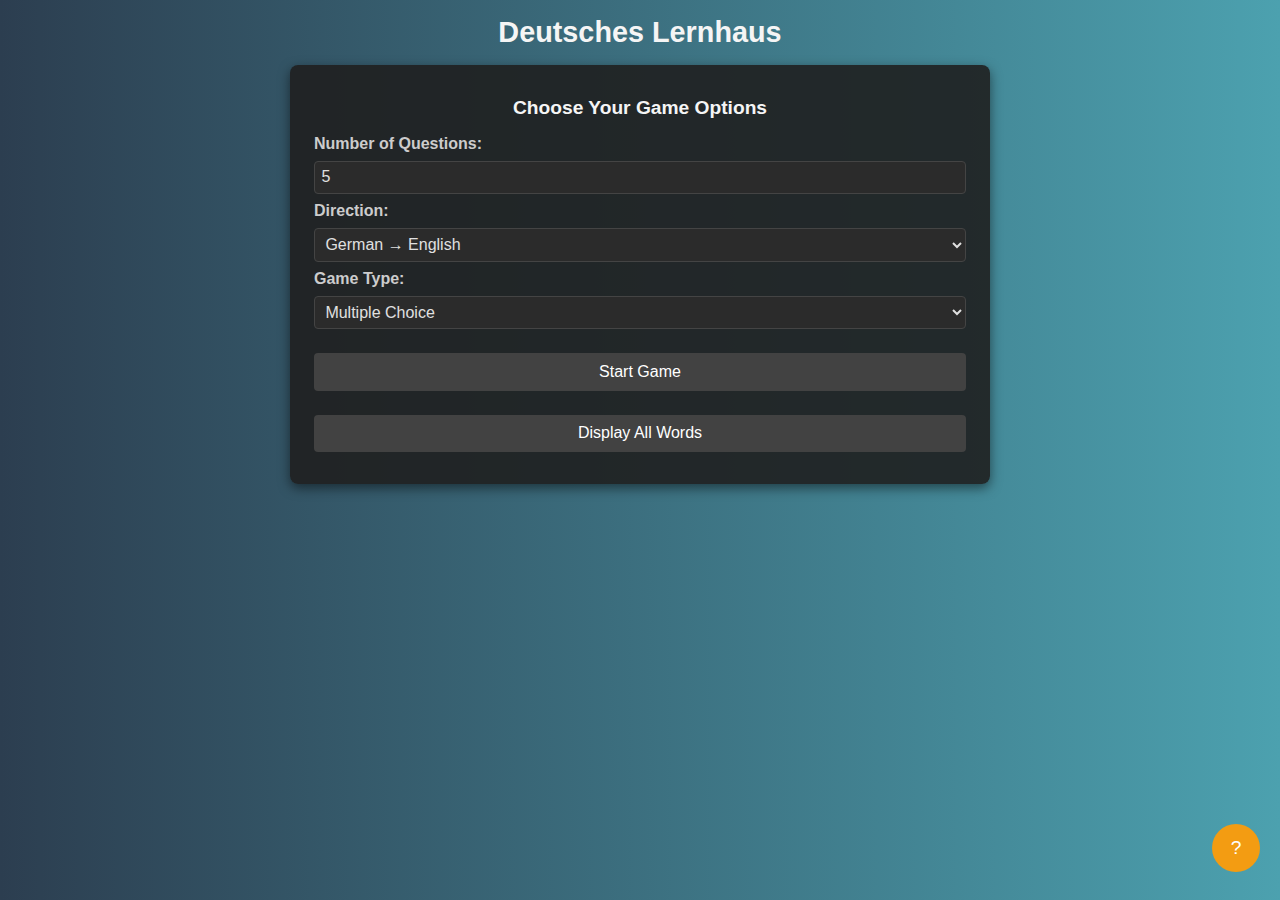
<file: index.html>
<!DOCTYPE html>
<html lang="en">
<head>
  <meta charset="UTF-8" />
  <title>Deutsches Lernhaus</title>
  <meta name="viewport" content="width=device-width, initial-scale=1.0" />
  <link rel="stylesheet" href="styles.css" />
</head>
<body>

  <!-- Main Heading -->
  <h1>Deutsches Lernhaus</h1>

  <div id="homeContainer">
    <h2>Choose Your Game Options</h2>

    <!-- Game Configuration -->
    <label for="questionCount">Number of Questions:</label>
    <input type="number" id="questionCount" min="1" max="999" value="5" />

    <label for="directionChoice">Direction:</label>
    <select id="directionChoice">
      <option value="DE->EN">German → English</option>
      <option value="EN->DE">English → German</option>
    </select>

    <label for="gameType">Game Type:</label>
    <select id="gameType">
      <option value="multiple" selected>Multiple Choice</option>
      <option value="flashcard">Flash Cards</option>
    </select>

    <!-- Start Button -->
    <button id="startBtn" class="longBtn" style="margin-top:1rem;">Start Game</button>

    <!-- Display Words Button -->
    <button 
      class="longBtn" 
      onclick="location.href='words.html'"
      style="margin-top:1rem;"
    >
      Display All Words
    </button>
  </div>

  <!-- Help Button -->
  <button id="helpButton" onclick="openHelpModal()">?</button>

  <!-- Help Modal -->
  <div id="helpModal">
    <div id="helpModalContent">
      <h3>How to Play</h3>
      <!-- Subheadings + bullet points -->
      <h4>Multiple Choice</h4>
      <ul style="text-align:left; margin-bottom:1rem;">
        <li>Select the number of questions and your language direction.</li>
        <li>Click “Start Game,” then pick the correct option for each question.</li>
        <li>Exit any time or finish all questions to see your results.</li>
      </ul>

      <h4>Flash Cards</h4>
      <ul style="text-align:left; margin-bottom:1rem;">
        <li>Choose how many flash cards and your language direction.</li>
        <li>Click “Show Answer,” then mark yourself correct or wrong.</li>
        <li>Exit or finish to see your final score and review table.</li>
      </ul>

      <h4>Vocabulary</h4>
      <ul style="text-align:left; margin-bottom:1rem;">
        <li>Use “Display All Words” to see the entire vocabulary list.</li>
        <li>Filter by letter (German) or search in German or English.</li>
      </ul>

      <h4>Exiting a Game</h4>
      <ul style="text-align:left;">
        <li>Click “Exit Game” to confirm leaving mid-session.</li>
        <li>Unanswered questions are marked as wrong.</li>
      </ul>

      <div id="helpModalButtons" style="margin-top:1rem;">
        <button onclick="closeHelpModal()">Close</button>
      </div>
    </div>
  </div>

  <script>
    document.getElementById("startBtn").addEventListener("click", () => {
      const limit = document.getElementById("questionCount").value.trim();
      const direction = document.getElementById("directionChoice").value.trim();
      const gameType = document.getElementById("gameType").value;

      if (!limit || parseInt(limit) < 1) {
        alert("Please enter a valid number of questions.");
        return;
      }

      if (gameType === "multiple") {
        window.location.href = `multiplechoice.html?limit=${limit}&dir=${encodeURIComponent(direction)}`;
      } else {
        window.location.href = `flashcard.html?limit=${limit}&dir=${encodeURIComponent(direction)}`;
      }
    });

    // Help Modal
    const helpModal = document.getElementById("helpModal");
    function openHelpModal() {
      helpModal.style.display = "flex";
    }
    function closeHelpModal() {
      helpModal.style.display = "none";
    }
  </script>
</body>
</html>
</file>
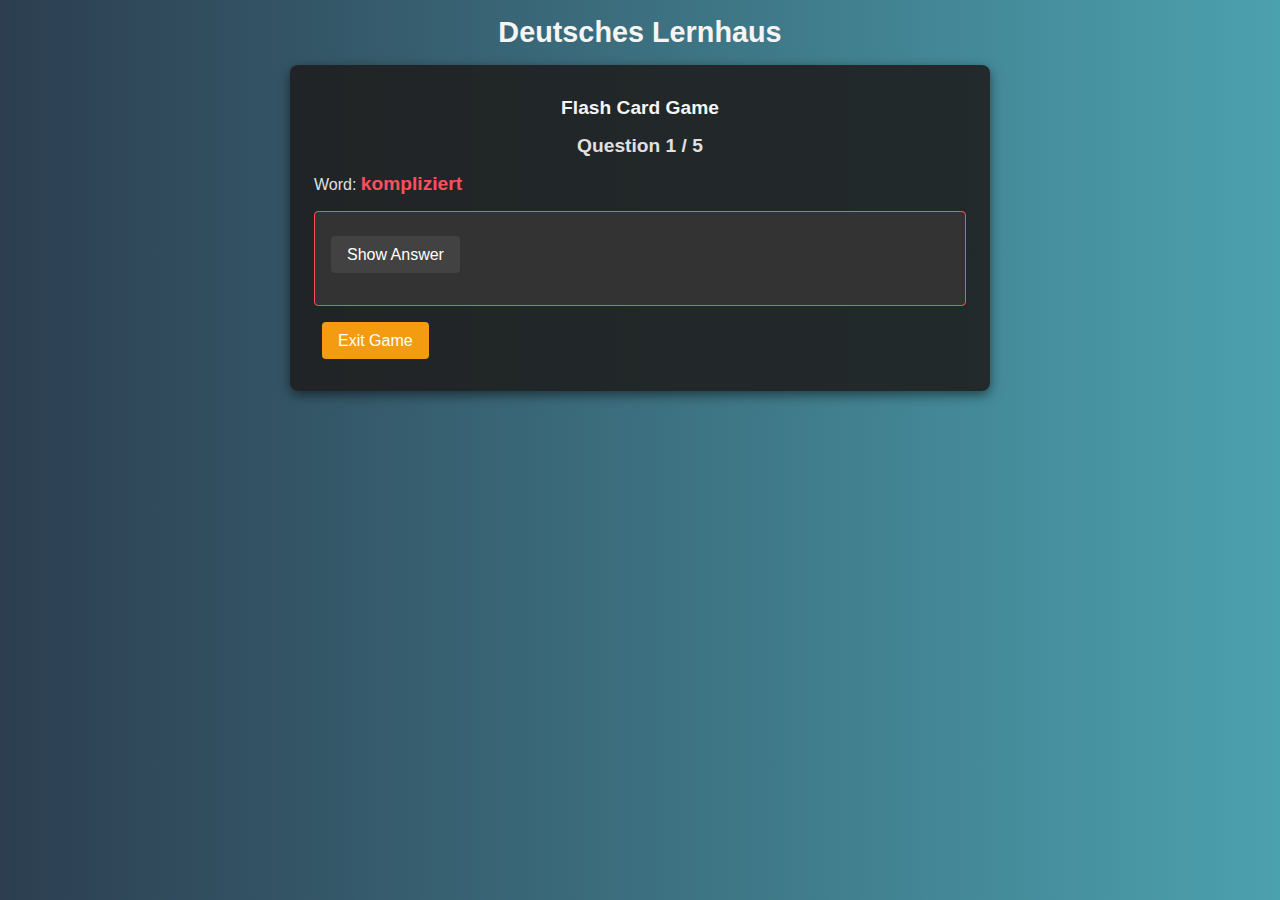
<file: flashcard.html>
<!DOCTYPE html>
<html lang="en">
<head>
  <meta charset="UTF-8" />
  <title>Flash Cards - Deutsches Lernhaus</title>
  <meta name="viewport" content="width=device-width, initial-scale=1.0" />
  <link rel="stylesheet" href="styles.css" />
</head>
<body>

  <h1>Deutsches Lernhaus</h1>

  <div id="container">
    <h2>Flash Card Game</h2>

    <div id="gameArea" style="display:none;">
      
      <!-- Centered question counter -->
      <p 
        id="questionCounter" 
        style="
          text-align:center; 
          font-weight:bold; 
          font-size:1.2rem; 
          margin-top:0.5rem;
        "
      >
        Question <span id="currentQuestionIndex">1</span> / 
        <span id="totalQuestions">5</span>
      </p>

      <!-- We'll insert the highlighted word in .innerHTML -->
      <p 
        id="questionText" 
        style="margin-top:1rem;"
      ></p>

      <div 
        id="flashCardBox" 
        style="background:#333; border:1px solid #ff4f5e; border-radius:4px; padding:1rem; margin-top:1rem;"
      >
        <button id="flipBtn" style="display:inline-block;">Show Answer</button>
        <p id="flashAnswer" style="margin-top:0.5rem;"></p>

        <p 
          id="correctnessLabel" 
          style="display:none; margin-top:0.5rem; font-weight:bold;"
        >
          Did you answer correct or wrong?
        </p>
        <!-- Green correct, red wrong -->
        <button 
          id="correctBtn" 
          style="display:none; background-color:green; margin-right:0.5rem;"
        >
          Correct
        </button>
        <button 
          id="wrongBtn" 
          style="display:none; background-color:red;"
        >
          Wrong
        </button>
      </div>

      <button id="nextBtn" style="display:none; margin-top:1rem;">
        Next
      </button>
      <button class="exitBtn" onclick="openExitModal()" style="margin-top:1rem;">
        Exit Game
      </button>
    </div>

    <div id="result" style="display:none;">
      <h2>Game Over!</h2>
      <p id="summaryText"></p>
      <p id="scoreText"></p>

      <div id="reviewSection">
        <h3>Review Your Answers</h3>
        <table id="reviewTable">
          <thead>
            <tr>
              <th>Word</th>
              <th>Your Answer</th>
              <th>Correct Answer</th>
              <th>Status</th>
            </tr>
          </thead>
          <tbody id="reviewTableBody"></tbody>
        </table>
      </div>

      <!-- two buttons -->
      <div style="margin-top:1rem;">
        <button onclick="resetGame()">Play Again</button>
        <button 
          onclick="location.href='index.html'"
          style="margin-left:1rem;"
        >
          Main Menu
        </button>
      </div>
    </div>
  </div>

  <!-- Exit Modal -->
  <div id="exitModal">
    <div id="exitModalContent">
      <h3>Exit Game?</h3>
      <p id="exitModalText"></p>
      <div id="exitModalButtons">
        <button id="exitYesBtn">Yes</button>
        <button id="exitNoBtn">No</button>
      </div>
    </div>
  </div>

  <script>
    let vocab = [];
    let questionLimit = 5;
    let direction = "DE->EN";

    let currentIndex = 0;
    let correctAnswers = 0;
    let wordsPlayed = [];

    let currentWordObj = null;
    let hasFlipped = false;

    // references
    let exitModal, exitYesBtn, exitNoBtn;

    window.addEventListener("DOMContentLoaded", () => {
      // load vocab
      fetch("vocab.json")
        .then(r => r.json())
        .then(data => { vocab = data; })
        .catch(err => console.error(err));

      // parse query
      const params = new URLSearchParams(window.location.search);
      questionLimit = parseInt(params.get("limit")) || 5;
      direction = params.get("dir") || "DE->EN";

      document.getElementById("totalQuestions").textContent = questionLimit;

      // exit modal
      exitModal = document.getElementById("exitModal");
      exitYesBtn = document.getElementById("exitYesBtn");
      exitNoBtn = document.getElementById("exitNoBtn");
      exitYesBtn.onclick = confirmExitGame;
      exitNoBtn.onclick = closeExitModal;

      // auto-start
      setTimeout(() => startGame(), 500);
    });

    function startGame() {
      currentIndex = 0;
      correctAnswers = 0;
      wordsPlayed = [];

      document.getElementById("gameArea").style.display = "block";
      document.getElementById("result").style.display = "none";
      loadNextCard();
    }

    function loadNextCard() {
      if (currentIndex >= questionLimit) {
        endGame();
        return;
      }
      currentIndex++;
      document.getElementById("currentQuestionIndex").textContent = currentIndex;

      hasFlipped = false;

      const flipBtn = document.getElementById("flipBtn");
      const flashAnswer = document.getElementById("flashAnswer");
      const correctnessLabel = document.getElementById("correctnessLabel");
      const correctBtn = document.getElementById("correctBtn");
      const wrongBtn = document.getElementById("wrongBtn");
      const nextBtn = document.getElementById("nextBtn");

      // reset
      flipBtn.style.display = "inline-block";
      flashAnswer.textContent = "";
      correctnessLabel.style.display = "none";
      correctBtn.style.display = "none";
      wrongBtn.style.display = "none";
      nextBtn.style.display = "none";

      currentWordObj = vocab[Math.floor(Math.random() * vocab.length)];
      const questionTextEl = document.getElementById("questionText");

      // highlight the main word
      if (direction === "DE->EN") {
        questionTextEl.innerHTML = `
          Word: 
          <span style="color:#ff4f5e; font-size:1.2rem; font-weight:bold;">
            ${currentWordObj.german}
          </span>
        `;
      } else {
        questionTextEl.innerHTML = `
          Word: 
          <span style="color:#ff4f5e; font-size:1.2rem; font-weight:bold;">
            ${currentWordObj.english}
          </span>
        `;
      }

      flipBtn.onclick = showAnswer;
      correctBtn.onclick = () => markAnswer(true);
      wrongBtn.onclick = () => markAnswer(false);
    }

    function showAnswer() {
      if (hasFlipped) return;
      hasFlipped = true;

      const flipBtn = document.getElementById("flipBtn");
      const correctnessLabel = document.getElementById("correctnessLabel");
      const correctBtn = document.getElementById("correctBtn");
      const wrongBtn = document.getElementById("wrongBtn");
      const flashAnswer = document.getElementById("flashAnswer");

      flipBtn.style.display = "none";
      correctnessLabel.style.display = "block";
      correctBtn.style.display = "inline-block";
      wrongBtn.style.display = "inline-block";

      let answer = "";
      if (direction === "DE->EN") {
        answer = currentWordObj.english.trim();
      } else {
        answer = currentWordObj.german.trim();
      }
      flashAnswer.textContent = `Answer: ${answer}`;
    }

    function markAnswer(userCorrect) {
      const correctBtn = document.getElementById("correctBtn");
      const wrongBtn = document.getElementById("wrongBtn");
      correctBtn.style.display = "none";
      wrongBtn.style.display = "none";

      if (userCorrect) correctAnswers++;

      let qWord, cWord;
      if (direction === "DE->EN") {
        qWord = currentWordObj.german;
        cWord = currentWordObj.english.trim();
      } else {
        qWord = currentWordObj.english;
        cWord = currentWordObj.german.trim();
      }

      wordsPlayed.push({
        questionWord: qWord,
        userAnswer: userCorrect ? "(flash card correct)" : "(flash card wrong)",
        correctAnswer: cWord,
        isCorrect: userCorrect
      });

      const nextBtn = document.getElementById("nextBtn");
      nextBtn.style.display = "inline-block";
      nextBtn.onclick = () => loadNextCard();
    }

    function endGame() {
      document.getElementById("gameArea").style.display = "none";
      document.getElementById("result").style.display = "block";

      const answeredCount = wordsPlayed.length;
      const skipped = questionLimit - answeredCount;

      const summary = `You answered ${answeredCount} out of ${questionLimit} questions. (${skipped} skipped)`;
      document.getElementById("summaryText").textContent = summary;

      // final score
      const scorePercent = Math.round((correctAnswers / questionLimit) * 100);
      document.getElementById("scoreText").textContent =
        `Score: ${correctAnswers} correct out of ${questionLimit} (${scorePercent}%).`;

      fillReviewTable();
    }

    function fillReviewTable() {
      const tbody = document.getElementById("reviewTableBody");
      tbody.innerHTML = "";

      wordsPlayed.forEach(item => {
        const tr = document.createElement("tr");

        const tdQ = document.createElement("td");
        tdQ.textContent = item.questionWord;
        tr.appendChild(tdQ);

        const tdA = document.createElement("td");
        tdA.textContent = item.userAnswer;
        tr.appendChild(tdA);

        const tdC = document.createElement("td");
        tdC.textContent = item.correctAnswer;
        tr.appendChild(tdC);

        const tdS = document.createElement("td");
        tdS.textContent = item.isCorrect ? "Correct" : "Wrong";
        tdS.style.color = item.isCorrect ? "limegreen" : "crimson";
        tr.appendChild(tdS);

        tbody.appendChild(tr);
      });
    }

    function resetGame() {
      currentIndex = 0;
      correctAnswers = 0;
      wordsPlayed = [];
      document.getElementById("result").style.display = "none";
      document.getElementById("gameArea").style.display = "block";
      loadNextCard();
    }

    // exit mid-game => endGame immediately
    function openExitModal() {
      const remain = questionLimit - currentIndex;
      const txt = document.getElementById("exitModalText");
      if (remain > 0) {
        txt.textContent = `Are you sure you want to exit? You've answered ${wordsPlayed.length}, 
          and ${remain} remain.`;
      } else {
        txt.textContent = "Are you sure you want to exit now?";
      }
      exitModal.style.display = "flex";
    }
    function closeExitModal() {
      exitModal.style.display = "none";
    }
    function confirmExitGame() {
      endGame();
      closeExitModal();
    }
  </script>
</body>
</html>
</file>
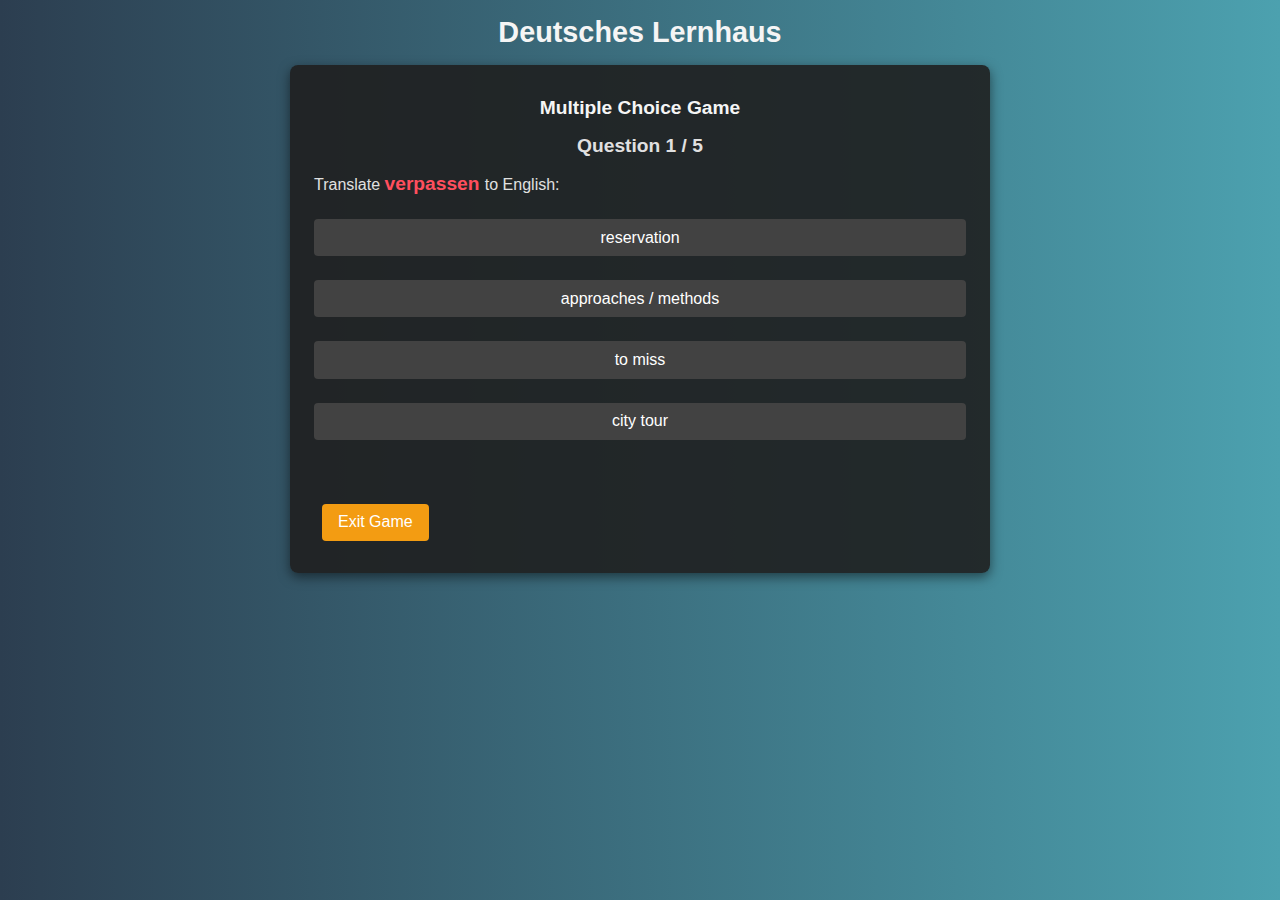
<file: multiplechoice.html>
<!DOCTYPE html>
<html lang="en">
<head>
  <meta charset="UTF-8" />
  <title>Multiple Choice - Deutsches Lernhaus</title>
  <meta name="viewport" content="width=device-width, initial-scale=1.0" />
  <link rel="stylesheet" href="styles.css" />
</head>
<body>

  <h1>Deutsches Lernhaus</h1>

  <div id="container">
    <h2>Multiple Choice Game</h2>

    <!-- The actual game area -->
    <div id="gameArea" style="display:none;">

      <!-- 
        "Question X / Y" 
        Centered, bold, bigger font
      -->
      <p 
        id="questionCounter" 
        style="
          text-align:center; 
          font-weight:bold; 
          font-size:1.2rem; 
          margin-top:0.5rem;
        "
      >
        Question <span id="currentQuestionIndex">1</span> / 
        <span id="totalQuestions">5</span>
      </p>

      <!-- The prompt ("Translate <word> to...") -->
      <p 
        id="questionText" 
        style="margin-top:1rem;"
      ></p>

      <!-- Options stacked top->bottom -->
      <div 
        id="options" 
        style="
          display:flex; 
          flex-direction:column; 
          gap:0.5rem; 
          margin-top:1rem;
        "
      ></div>

      <div 
        id="feedback" 
        style="margin-top:1rem; min-height:1.5rem;"
      ></div>

      <button 
        id="nextBtn" 
        style="display:none; margin-top:1rem;"
      >
        Next
      </button>

      <!-- Exit game mid-session -->
      <button 
        class="exitBtn" 
        onclick="openExitModal()" 
        style="margin-top:1rem;"
      >
        Exit Game
      </button>
    </div>

    <!-- Result Section -->
    <div id="result" style="display:none;">
      <h2>Game Over!</h2>

      <!-- Summaries: how many answered vs skipped, then score -->
      <p id="summaryText"></p>
      <p id="scoreText"></p>

      <div id="reviewSection">
        <h3>Review Your Answers</h3>
        <table id="reviewTable">
          <thead>
            <tr>
              <th>Word</th>
              <th>Your Answer</th>
              <th>Correct Answer</th>
              <th>Status</th>
            </tr>
          </thead>
          <tbody id="reviewTableBody"></tbody>
        </table>
      </div>

      <!-- Two buttons: replay or go back to main -->
      <div style="margin-top:1rem;">
        <button onclick="resetGame()">Play Again</button>
        <button 
          onclick="location.href='index.html'"
          style="margin-left:1rem;"
        >
          Main Menu
        </button>
      </div>
    </div>
  </div>

  <!-- Exit Modal -->
  <div id="exitModal">
    <div id="exitModalContent">
      <h3>Exit Game?</h3>
      <p id="exitModalText">Are you sure you want to exit?</p>
      <div id="exitModalButtons">
        <button id="exitYesBtn">Yes</button>
        <button id="exitNoBtn">No</button>
      </div>
    </div>
  </div>

  <script>
    let vocab = [];
    let questionLimit = 5;
    let direction = "DE->EN";

    let currentIndex = 0;    // how many questions asked so far
    let correctAnswers = 0;  // how many answered correct
    let wordsPlayed = [];    // only answered Qs

    // references
    let exitModal, exitYesBtn, exitNoBtn;

    window.addEventListener("DOMContentLoaded", () => {
      // load vocab
      fetch("vocab.json")
        .then(r => r.json())
        .then(data => { vocab = data; })
        .catch(err => console.error(err));

      // parse query params from URL
      const params = new URLSearchParams(window.location.search);
      questionLimit = parseInt(params.get("limit")) || 5;
      direction = params.get("dir") || "DE->EN";

      // Display config
      document.getElementById("totalQuestions").textContent = questionLimit;

      // exit modal references
      exitModal = document.getElementById("exitModal");
      exitYesBtn = document.getElementById("exitYesBtn");
      exitNoBtn = document.getElementById("exitNoBtn");
      exitYesBtn.onclick = confirmExitGame;
      exitNoBtn.onclick = closeExitModal;

      // auto-start after short delay
      setTimeout(() => startGame(), 500);
    });

    function startGame() {
      currentIndex = 0;
      correctAnswers = 0;
      wordsPlayed = [];

      document.getElementById("gameArea").style.display = "block";
      document.getElementById("result").style.display = "none";
      loadNextQuestion();
    }

    function loadNextQuestion() {
      if (currentIndex >= questionLimit) {
        endGame();
        return;
      }
      currentIndex++;
      document.getElementById("currentQuestionIndex").textContent = currentIndex;

      // clear feedback
      const feedbackEl = document.getElementById("feedback");
      feedbackEl.textContent = "";
      feedbackEl.style.color = "inherit";

      // hide next
      const nextBtn = document.getElementById("nextBtn");
      nextBtn.style.display = "none";
      nextBtn.onclick = null;

      // pick random word
      const word = vocab[Math.floor(Math.random() * vocab.length)];

      // build prompt with highlight
      let questionPrompt = "";
      if (direction === "DE->EN") {
        questionPrompt = `
          Translate 
          <span style="color:#ff4f5e; font-size:1.2rem; font-weight:bold;">
            ${word.german}
          </span> 
          to English:
        `;
      } else {
        questionPrompt = `
          Translate 
          <span style="color:#ff4f5e; font-size:1.2rem; font-weight:bold;">
            ${word.english}
          </span> 
          to German:
        `;
      }
      document.getElementById("questionText").innerHTML = questionPrompt; 
      // ^ use innerHTML so we can render <span> highlight

      // distractors
      const distractors = getDistractors(direction, word, 3);
      const correctAnswer = (direction === "DE->EN") 
        ? word.english.trim() 
        : word.german.trim();
      const allOptions = [correctAnswer, ...distractors];
      shuffleArray(allOptions);

      const optionsDiv = document.getElementById("options");
      optionsDiv.innerHTML = "";
      allOptions.forEach(opt => {
        const btn = document.createElement("button");
        btn.textContent = opt;
        // stack them
        btn.style.display = "block";
        btn.onclick = () => checkAnswer(opt, correctAnswer, word);
        optionsDiv.appendChild(btn);
      });
    }

    function checkAnswer(selected, correct, wordObj) {
      const feedbackEl = document.getElementById("feedback");
      const isCorrect = (selected.toLowerCase() === correct.toLowerCase());

      if (isCorrect) {
        correctAnswers++;
        feedbackEl.textContent = "Correct!";
        feedbackEl.style.color = "limegreen";
      } else {
        feedbackEl.textContent = `Wrong! Correct answer: ${correct}`;
        feedbackEl.style.color = "crimson";
      }

      // store only answered Q
      const qWord = (direction === "DE->EN") ? wordObj.german : wordObj.english;
      wordsPlayed.push({
        questionWord: qWord,
        userAnswer: selected,
        correctAnswer: correct,
        isCorrect
      });

      // disable options
      document.querySelectorAll("#options button").forEach(b => b.disabled = true);

      // show next
      const nextBtn = document.getElementById("nextBtn");
      nextBtn.style.display = "inline-block";
      nextBtn.onclick = () => loadNextQuestion();
    }

    function endGame() {
      document.getElementById("gameArea").style.display = "none";
      document.getElementById("result").style.display = "block";

      const answeredCount = wordsPlayed.length;
      const skipped = questionLimit - answeredCount;

      // summary
      const summary = `You answered ${answeredCount} out of ${questionLimit} questions. (${skipped} skipped)`;
      document.getElementById("summaryText").textContent = summary;

      // final score (penalize skipping)
      const scorePercent = Math.round((correctAnswers / questionLimit) * 100);
      document.getElementById("scoreText").textContent = 
        `Score: ${correctAnswers} correct out of ${questionLimit} (${scorePercent}%).`;

      fillReviewTable();
    }

    function fillReviewTable() {
      const tbody = document.getElementById("reviewTableBody");
      tbody.innerHTML = "";

      wordsPlayed.forEach(item => {
        const tr = document.createElement("tr");

        const tdQ = document.createElement("td");
        tdQ.textContent = item.questionWord;
        tr.appendChild(tdQ);

        const tdU = document.createElement("td");
        tdU.textContent = item.userAnswer;
        tr.appendChild(tdU);

        const tdC = document.createElement("td");
        tdC.textContent = item.correctAnswer;
        tr.appendChild(tdC);

        const tdS = document.createElement("td");
        tdS.textContent = item.isCorrect ? "Correct" : "Wrong";
        tdS.style.color = item.isCorrect ? "limegreen" : "crimson";
        tr.appendChild(tdS);

        tbody.appendChild(tr);
      });
    }

    function resetGame() {
      currentIndex = 0;
      correctAnswers = 0;
      wordsPlayed = [];
      document.getElementById("result").style.display = "none";
      document.getElementById("gameArea").style.display = "block";
      loadNextQuestion();
    }

    // exit mid-game => endGame immediately
    function openExitModal() {
      const remain = questionLimit - currentIndex;
      const txt = document.getElementById("exitModalText");
      if (remain > 0) {
        txt.textContent = `Are you sure you want to exit? You've answered ${wordsPlayed.length}, 
          and ${remain} question(s) remain.`;
      } else {
        txt.textContent = "Are you sure you want to exit now?";
      }
      exitModal.style.display = "flex";
    }
    function closeExitModal() {
      exitModal.style.display = "none";
    }
    function confirmExitGame() {
      endGame();  
      closeExitModal();
    }

    // Helpers

    /**
     * getDistractors(direction, word, count)
     * direction = "DE->EN" or "EN->DE"
     * returns an array of 'count' distractors excluding the correct answer
     */
    function getDistractors(direction, wordObj, count) {
      let pool;
      if (direction === "DE->EN") {
        // correct is wordObj.english
        pool = vocab.map(v => v.english.trim());
        pool = pool.filter(x => x.toLowerCase() !== wordObj.english.trim().toLowerCase());
      } else {
        // correct is wordObj.german
        pool = vocab.map(v => v.german.trim());
        pool = pool.filter(x => x.toLowerCase() !== wordObj.german.trim().toLowerCase());
      }
      shuffleArray(pool);
      return pool.slice(0, count);
    }

    function shuffleArray(arr) {
      for (let i = arr.length - 1; i > 0; i--) {
        const j = Math.floor(Math.random() * (i + 1));
        [arr[i], arr[j]] = [arr[j], arr[i]];
      }
    }
  </script>
</body>
</html>
</file>
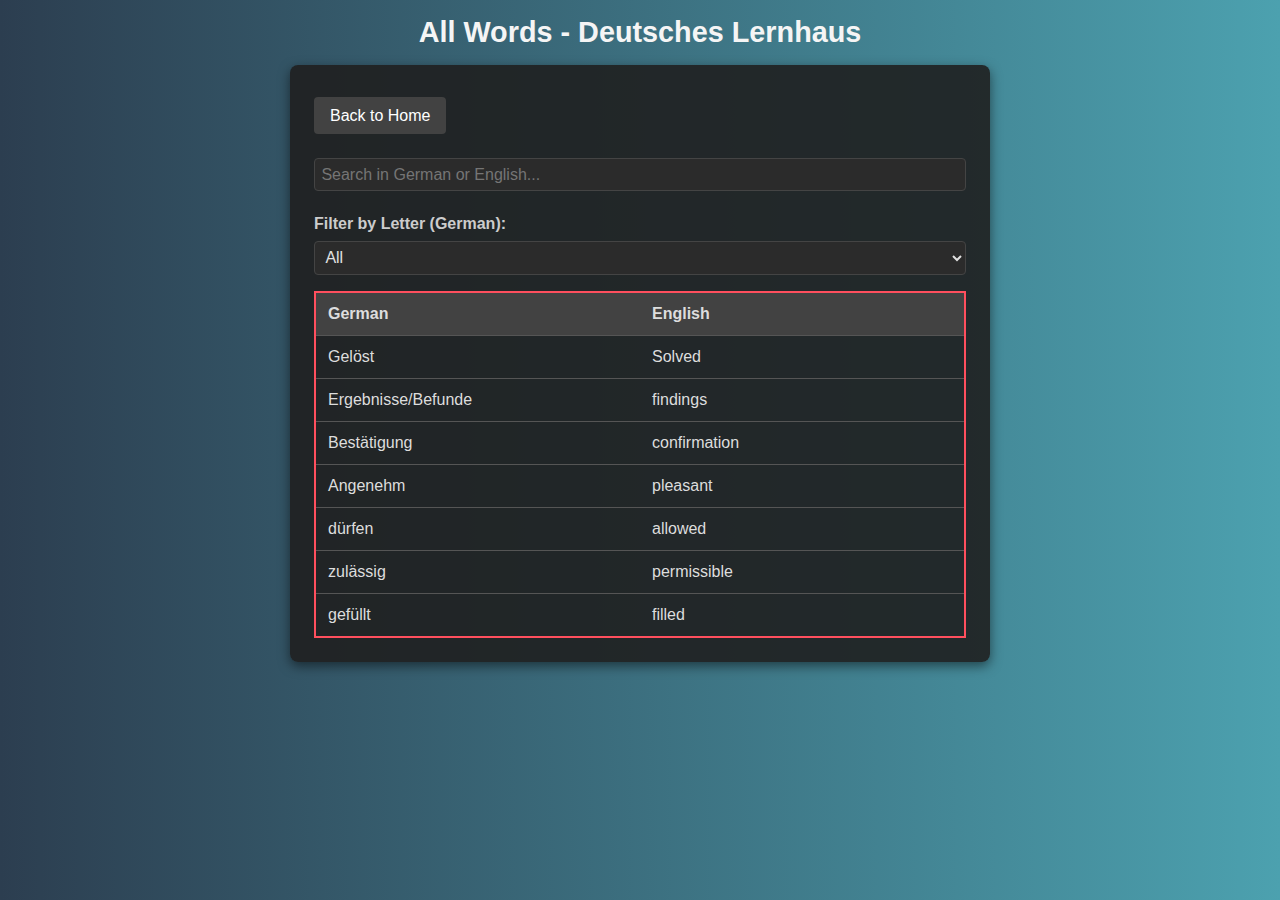
<file: words.html>
<!DOCTYPE html>
<html lang="en">
<head>
  <meta charset="UTF-8" />
  <title>All Words - Deutsches Lernhaus</title>
  <meta name="viewport" content="width=device-width, initial-scale=1.0"/>
  <link rel="stylesheet" href="styles.css"/>
</head>
<body>

  <h1>All Words - Deutsches Lernhaus</h1>
  <div id="containerWords">

    <div id="controls" style="display:flex; flex-wrap:wrap; gap:0.5rem; margin-bottom:1rem; align-items:center;">
      <button onclick="location.href='index.html'">Back to Home</button>
      <input 
        type="text" 
        id="searchBox" 
        placeholder="Search in German or English..." 
        oninput="filterWords()" 
      />
    </div>

    <div id="alphabetFilter">
      <label for="letterSelect">Filter by Letter (German):</label>
      <select id="letterSelect" onchange="filterWords()">
        <option value="">All</option>
      </select>
    </div>

    <table class="wordsTable">
      <thead>
        <tr>
          <th>German</th>
          <th>English</th>
        </tr>
      </thead>
      <tbody id="wordTableBody"></tbody>
    </table>
  </div>

  <script>
    let vocab = [];
    let selectedLetter = "";
    let searchQuery = "";

    window.addEventListener('DOMContentLoaded', () => {
      fetch("vocab.json")
        .then(resp => resp.json())
        .then(data => {
          vocab = data;
          console.log("Loaded vocab:", vocab);
          buildLetterDropdown();
          displayWords();
        })
        .catch(err => {
          alert("Error loading vocab.json");
          console.error(err);
        });
    });

    function buildLetterDropdown() {
      const alphabet = "ABCDEFGHIJKLMNOPQRSTUVWXYZ".split("");
      const letterSelect = document.getElementById("letterSelect");

      alphabet.forEach(letter => {
        const opt = document.createElement("option");
        opt.value = letter;
        opt.textContent = letter;
        letterSelect.appendChild(opt);
      });
    }

    function filterWords() {
      selectedLetter = document.getElementById("letterSelect").value;
      searchQuery = document.getElementById("searchBox").value.trim();
      displayWords();
    }

    function displayWords() {
      const tableBody = document.getElementById("wordTableBody");
      tableBody.innerHTML = "";

      if (!vocab || vocab.length === 0) {
        tableBody.innerHTML = "<tr><td colspan='2'>No words available.</td></tr>";
        return;
      }

      const filtered = vocab.filter(w => {
        // letter filter on German
        if (selectedLetter) {
          if (!w.german.toUpperCase().startsWith(selectedLetter)) {
            return false;
          }
        }
        // search in German or English
        if (searchQuery) {
          const g = w.german.toLowerCase();
          const e = w.english.toLowerCase();
          const s = searchQuery.toLowerCase();
          if (!g.includes(s) && !e.includes(s)) {
            return false;
          }
        }
        return true;
      });

      if (filtered.length === 0) {
        tableBody.innerHTML = "<tr><td colspan='2'>No matching words found.</td></tr>";
        return;
      }

      filtered.forEach(wordObj => {
        const tr = document.createElement("tr");
        const tdG = document.createElement("td");
        tdG.textContent = wordObj.german;
        tr.appendChild(tdG);

        const tdE = document.createElement("td");
        tdE.textContent = wordObj.english;
        tr.appendChild(tdE);

        tableBody.appendChild(tr);
      });
    }
  </script>
</body>
</html>
</file>
<file: styles.css>
/* ========== Global Resets and Body ========== */
* {
  margin: 0;
  padding: 0;
  box-sizing: border-box;
}

body {
  font-family: Arial, sans-serif;
  /* A gradient background */
  background: linear-gradient(to right, #2c3e50, #4ca1af) fixed;
  color: #e0e0e0;
  min-height: 100vh;
  padding: 1rem;
}

/* Main containers */
#homeContainer, #container, #containerWords {
  max-width: 700px;
  margin: 0 auto;
  background: rgba(31,31,31,0.9);
  border-radius: 8px;
  padding: 1.5rem;
  box-shadow: 0 4px 12px rgba(0,0,0,0.5);
}

/* Headings */
h1, h2 {
  text-align: center;
  color: #f5f5f5;
  margin-bottom: 1rem;
}
h1 {
  font-size: 1.8rem;
  font-weight: bold;
}
h2 {
  font-size: 1.2rem;
  margin-top: 0.5rem;
}

/* Labels */
label {
  font-weight: bold;
  margin-right: 0.5rem;
  color: #ccc;
}

/* Buttons */
button {
  margin: 0.5rem 0;
  padding: 0.6rem 1rem;
  border: none;
  border-radius: 4px;
  background-color: #424242;
  color: #fff;
  font-size: 1rem;
  cursor: pointer;
  transition: background-color 0.2s ease;
}
button:hover {
  background-color: #ff4f5e;
}

.longBtn {
  width: 100%;
}

/* Input fields */
select, input[type="number"], input[type="text"] {
  width: 100%;
  padding: 0.4rem;
  margin: 0.5rem 0;
  font-size: 1rem;
  color: #e0e0e0;
  background: #2b2b2b;
  border: 1px solid #444;
  border-radius: 4px;
}
select:focus, input:focus {
  outline: none;
  border-color: #666;
}

/* The help button in bottom-right corner */
#helpButton {
  position: fixed;
  bottom: 20px;
  right: 20px;
  width: 48px;
  height: 48px;
  font-size: 1.2rem;
  border-radius: 50%;
  background-color: #f39c12;
  color: #fff;
  border: none;
  cursor: pointer;
  transition: background-color 0.3s;
  z-index: 9999;
}
#helpButton:hover {
  background-color: #f1c40f;
}

/* Help Modal */
#helpModal {
  position: fixed;
  top: 0; left: 0;
  width: 100%; height: 100%;
  display: none;
  justify-content: center;
  align-items: center;
  background: rgba(0,0,0,0.7);
  z-index: 9999;
}
#helpModalContent {
  background: #1f1f1f;
  border: 1px solid #ff4f5e;
  border-radius: 8px;
  padding: 1.5rem;
  width: 90%;
  max-width: 400px;
  text-align: center;
}
#helpModalContent h3 {
  color: #ff4f5e;
  margin-bottom: 1rem;
  font-size: 1.3rem;
}

/* exitBtn style */
.exitBtn {
  background-color: #f39c12;
  margin-left: 0.5rem;
}
.exitBtn:hover {
  background-color: #f1c40f;
}

/* The final review table */
#reviewSection {
  margin-top: 1rem;
  overflow-x: auto;
}
#reviewTable {
  width: 100%;
  border-collapse: collapse;
  min-width: 500px;
}
#reviewTable th, #reviewTable td {
  border: 1px solid #555;
  padding: 0.5rem;
  text-align: left;
  color: #ccc;
}
#reviewTable thead {
  background-color: #424242;
}

/* Exit game modal */
#exitModal {
  position: fixed; 
  top: 0; left: 0; 
  width: 100%;
  height: 100%;
  display: none; 
  justify-content: center; 
  align-items: center;
  background: rgba(0,0,0,0.7);
  z-index: 9999;
}
#exitModalContent {
  background: #1f1f1f;
  border: 1px solid #ff4f5e;
  border-radius: 8px;
  padding: 2rem;
  width: 90%;
  max-width: 400px;
  text-align: center;
}
#exitModalContent h3 {
  color: #ff4f5e;
  font-size: 1.3rem;
  margin-bottom: 1rem;
}
#exitModalButtons {
  margin-top: 1rem;
  display: flex;
  justify-content: space-around;
}
#exitYesBtn, #exitNoBtn {
  background-color: #424242;
  padding: 0.7rem 1.5rem;
}
#exitYesBtn:hover {
  background-color: #e74c3c;
}
#exitNoBtn:hover {
  background-color: #3498db;
}

/* =============
   WORDS TABLE 
   ============= */
table.wordsTable {
  border: 2px solid #ff4f5e;
  border-radius: 4px;
  width: 100%;
  border-collapse: collapse;
  margin-top: 0.5rem;
}
table.wordsTable thead {
  background: #424242;
  color: #fff;
}
table.wordsTable th, table.wordsTable td {
  padding: 0.75rem;
  text-align: left;
  border-bottom: 1px solid #555;
  word-wrap: break-word;
  color: #ddd; 
}
table.wordsTable tbody {
  display: block;
  max-height: 300px;
  overflow-y: auto;
}
table.wordsTable thead, table.wordsTable tbody tr {
  display: table;
  width: 100%;
  table-layout: fixed;
}
/* custom scrollbar for table */
table.wordsTable tbody::-webkit-scrollbar {
  width: 8px;
}
table.wordsTable tbody::-webkit-scrollbar-track {
  background: #2a2a2a;
}
table.wordsTable tbody::-webkit-scrollbar-thumb {
  background: #ff4f5e;
  border-radius: 4px;
}

/* Responsive tweaks */
@media (max-width: 600px) {
  #homeContainer, #container, #containerWords {
    margin: 0 1rem;
  }
  button, select, input {
    width: 100%;
  }
  table {
    font-size: 0.9rem;
  }
  th, td {
    padding: 0.5rem;
  }
}
</file>
